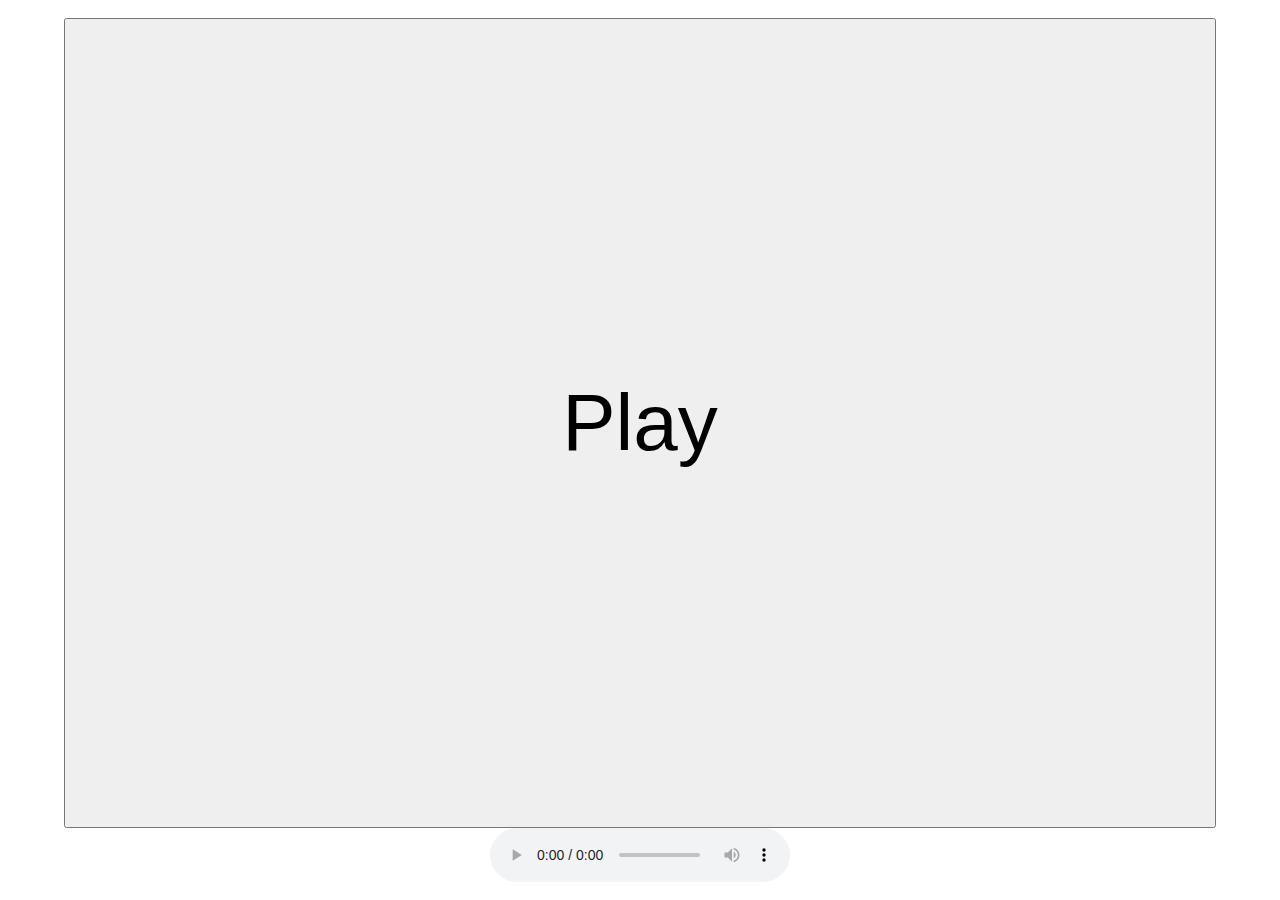
<file: index.html>
<!DOCTYPE html>
<html>
  <head>
    <title>Paiquerê 91.7</title>
    <link rel="stylesheet" href="styles.css" />
  </head>
  <body>
    <button type="button" class="btn">Play</button>
    <audio controls autoplay>
      <source
        src="https://ice.fabricahost.com.br/paiquereldna917"
        type="audio/mpeg"
      />
    </audio>
    <script>
      window.addEventListener("click", function () {
        var audioPlayer = document.querySelector("audio");
        if (audioPlayer.paused) {
          audioPlayer.play();
        }
      });
    </script>
  </body>
</html>
</file>
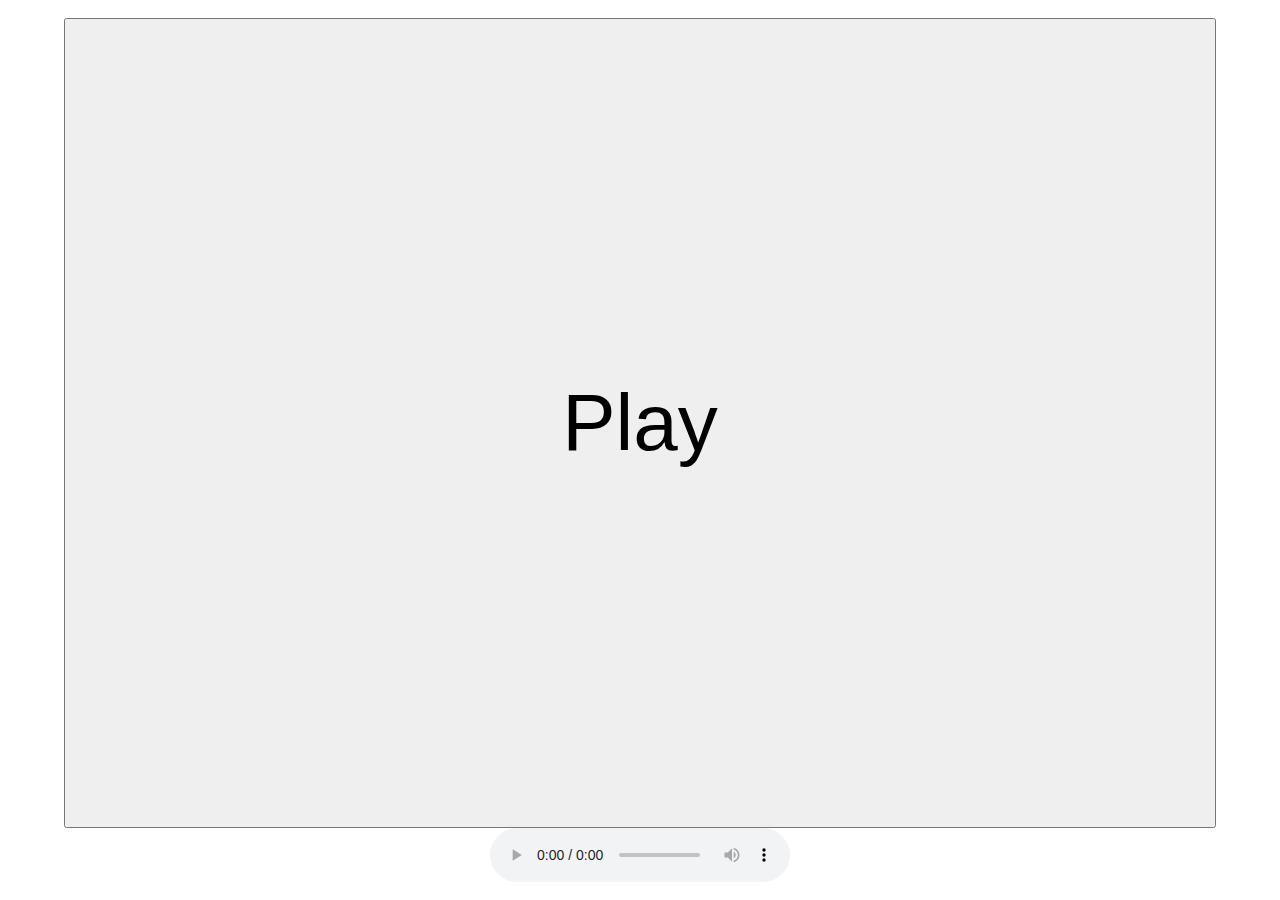
<file: index2.html>
<!DOCTYPE html>
<html>
  <head>
    <title>Brasil Sul</title>
    <link rel="stylesheet" href="styles.css" />
  </head>
  <body>
    <button type="button" class="btn2">Play</button>

    <audio controls autoplay>
      <source src="https://hts04.kshost.com.br:10952/live" type="audio/mpeg" />
    </audio>
    <script>
      window.addEventListener("click", function () {
        var audioPlayer = document.querySelector("audio");
        if (audioPlayer.paused) {
          audioPlayer.play();
        }
      });
    </script>
  </body>
</html>
</file>
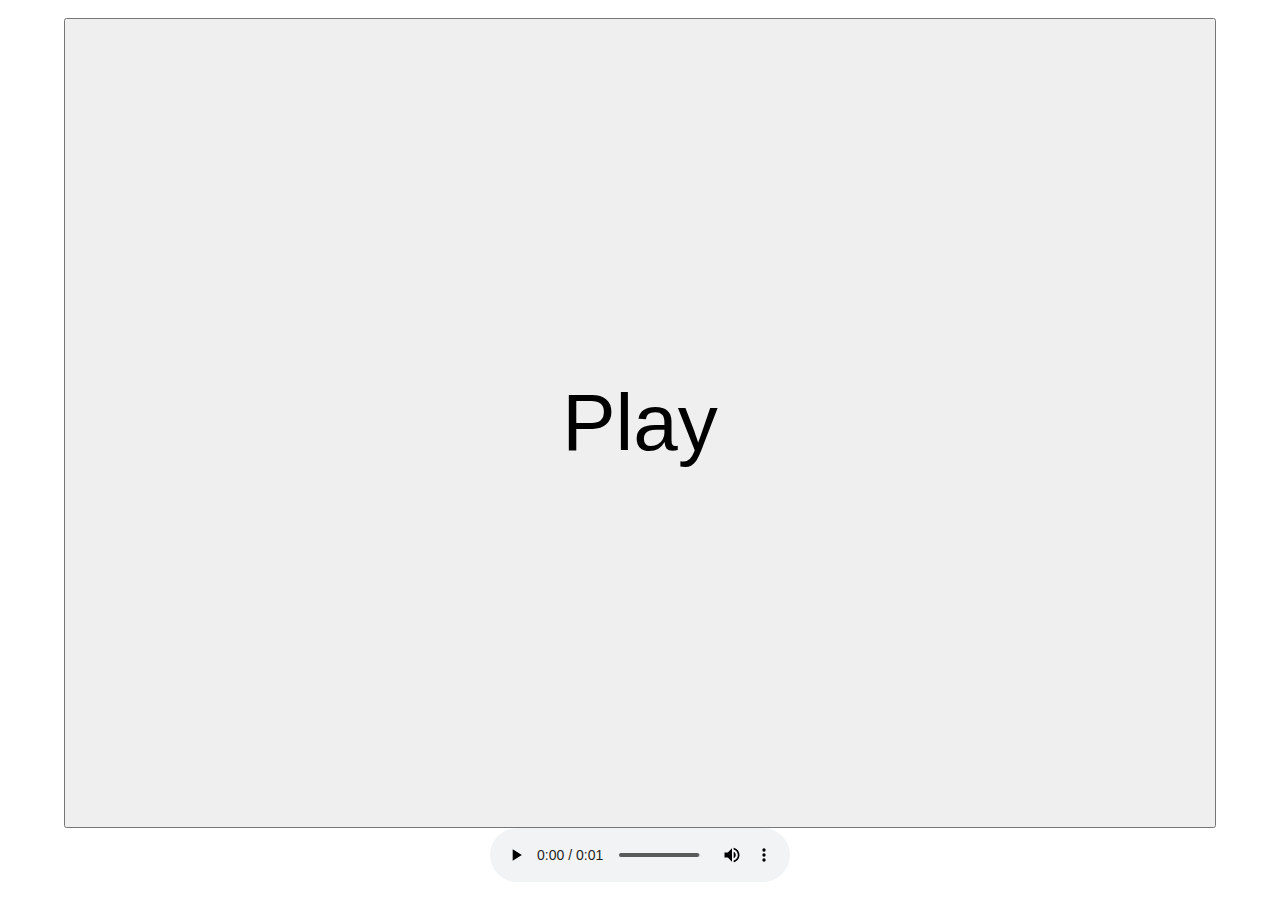
<file: index3.html>
<!DOCTYPE html>
<html>
  <head>
    <title>Parar som!</title>
    <link rel="stylesheet" href="styles.css" />
  </head>
  <body>
    <button type="button" class="btn2">Play</button>

    <audio controls autoplay>
      <source src="sound.wav" type="audio/mpeg" />
    </audio>
    <script>
      window.addEventListener("click", function () {
        var audioPlayer = document.querySelector("audio");
        if (audioPlayer.paused) {
          audioPlayer.play();
        }
      });
    </script>
  </body>
</html>
</file>
<file: styles.css>
* {
  margin: 0;
  padding: 0;
}
body {
  width: 100vw;
  height: 100vh;
  display: flex;
  flex-direction: column;
  align-items: center;
  justify-content: center;
}
.btn,
.btn2 {
  color: black;
  font-size: 5rem;
  width: 90vw;
  height: 90vh;
}
</file>
